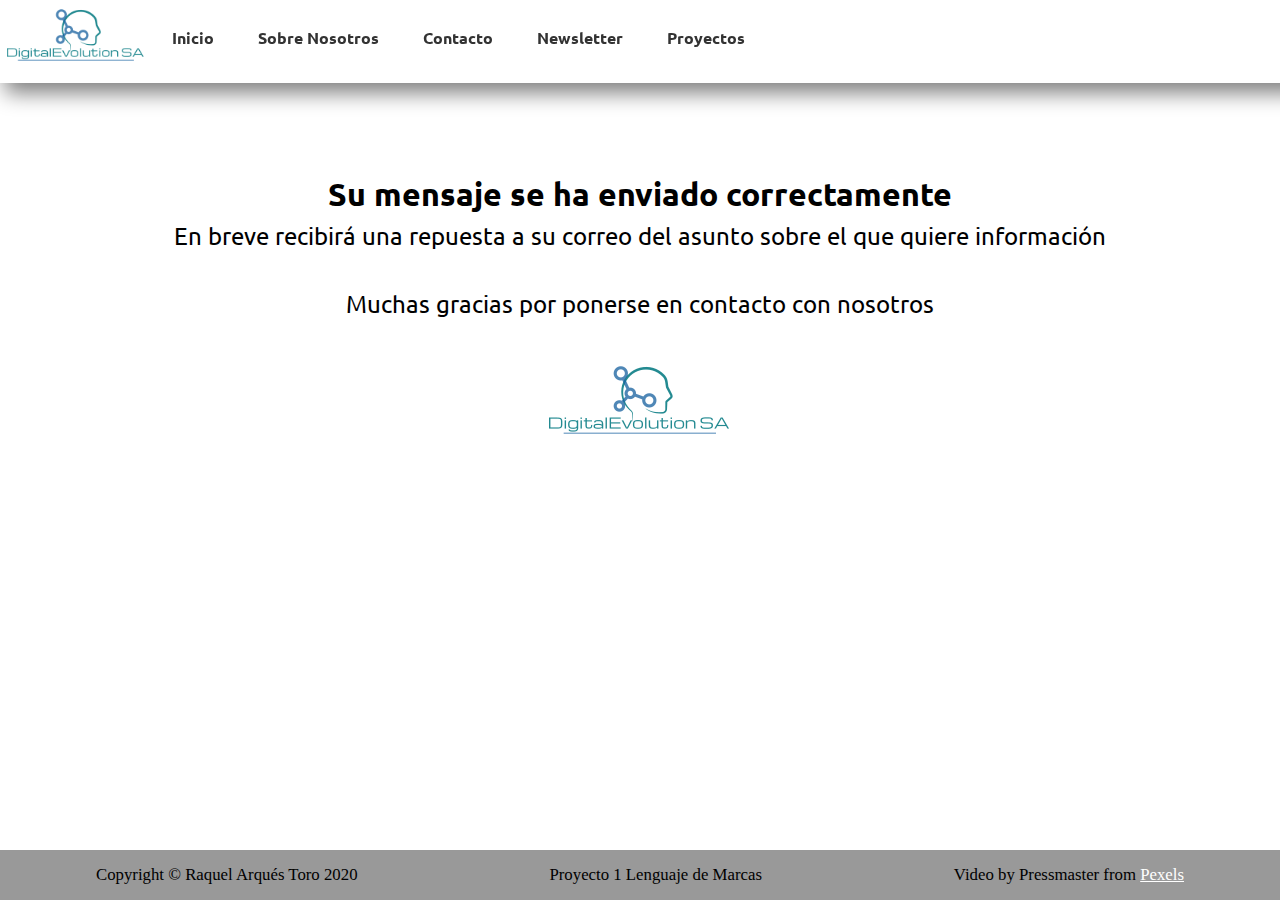
<file: confirmacion.html>
<!DOCTYPE html>
<html lang="es">

<head>
  <meta charset="UTF-8">
  <meta name="viewport" content="width=device-width, initial-scale=1.0">
  <link rel="stylesheet" href="css/estilo-confirmacion.css">
  <link href="https://fonts.googleapis.com/css2?family=Sansita+Swashed:wght@300&family=Ubuntu&display=swap"
    rel="stylesheet">
  <link rel="stylesheet" href="https://cdnjs.cloudflare.com/ajax/libs/font-awesome/5.15.1/css/all.min.css"
    integrity="sha512-+4zCK9k+qNFUR5X+cKL9EIR+ZOhtIloNl9GIKS57V1MyNsYpYcUrUeQc9vNfzsWfV28IaLL3i96P9sdNyeRssA=="
    crossorigin="anonymous" />
  <title>confirmacion</title>
</head>

<body>
  <div id="barra-navegacion" class="sombra">
    <a href="index.html"><img src="img/logo2.png" class="logo" alt=""> </a>
    <nav #navegacion>

      <ul>
        <li class="menu"><a href="index.html"></i>Inicio</a></li>
        <li class="menu"><a href="nosotros.html">Sobre Nosotros</a></li>
        <li class="menu"><a href="contacto.html">Contacto</a></li>
        <li class="menu"><a href="newsletter.html">Newsletter</a></li>
        <li class="menu"><a href="proyectos.html">Proyectos</a></li>
      </ul>
      <ul class="espacio">
        <li class="social"><a href="https://www.facebook.com/" target="_blank"><i class="fab fa-facebook"></i></a>
        </li>
        <li class="social"><a href="https://twitter.com/" target="_blank"><i class="fab fa-twitter"></i></a></li>
        <li class="social"><a href="https://www.youtube.com/?gl=ES&hl=es" target="_blank"><i
              class="fab fa-youtube"></i></a></li>
        <li class="social"><a href="https://www.instagram.com/" target="_blank"><i
              class="fab fa-instagram-square"></i></a></li>
      </ul>
    </nav>
  </div>
  <main id="confirmacion">
    <h1>Su mensaje se ha enviado correctamente</h1>
    <p>En breve recibirá una repuesta a su correo del asunto sobre el que quiere información</p>
    <p>Muchas gracias por ponerse en contacto con nosotros</p>
    <img src="img/logo2.png" alt="">
  </main>

  <footer id="sobre-nosotros">
    <p>Copyright &copy; Raquel Arqués Toro 2020</p>
    <p>Proyecto 1 Lenguaje de Marcas</p>
    <p>Video by Pressmaster from <a href="https://www.pexels.com/">Pexels</a></p>
  </footer>

</body>

</html>
</file>
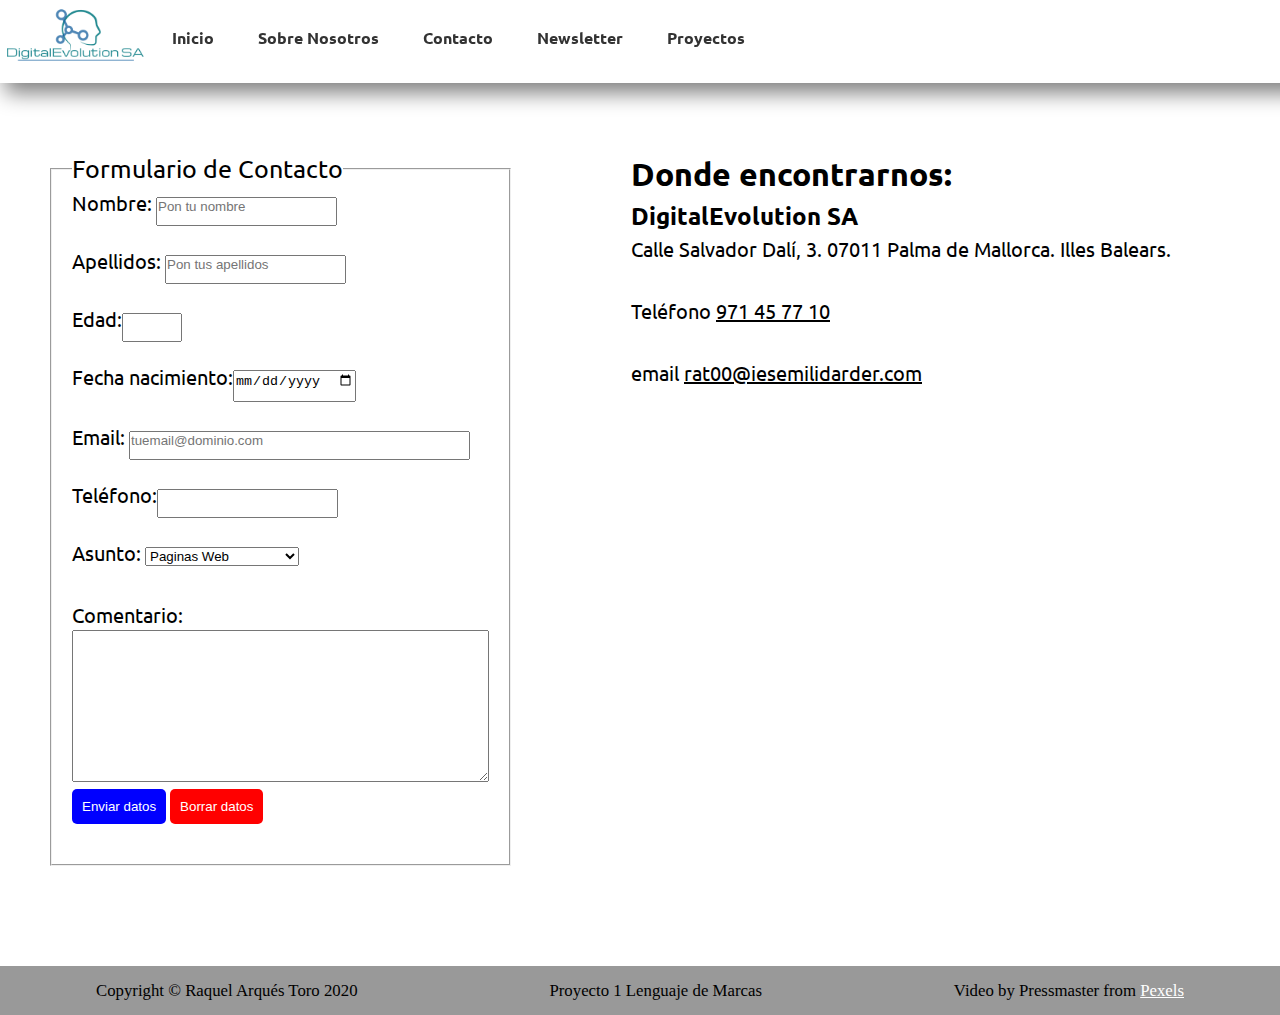
<file: contacto.html>
<!DOCTYPE html>
<html lang="es">

<head>
  <meta charset="UTF-8">
  <meta name="viewport" content="width=device-width, initial-scale=1.0">
  <link rel="stylesheet" href="css/estilo-contacto.css">
  <link rel="shortcut icon" href="images/logo4.png">
  <link href="https://fonts.googleapis.com/css2?family=Sansita+Swashed:wght@300&family=Ubuntu&display=swap"
    rel="stylesheet">
  <link rel="stylesheet" href="https://cdnjs.cloudflare.com/ajax/libs/font-awesome/5.15.1/css/all.min.css"
    integrity="sha512-+4zCK9k+qNFUR5X+cKL9EIR+ZOhtIloNl9GIKS57V1MyNsYpYcUrUeQc9vNfzsWfV28IaLL3i96P9sdNyeRssA=="
    crossorigin="anonymous" />
  <title>Contacto</title>
</head>

<body>
  <div id="barra-navegacion" class="sombra">
    <a href="index.html"><img src="img/logo2.png" class="logo" alt=""> </a>
    <nav #navegacion>

      <ul>
        <li class="menu"><a href="index.html"></i>Inicio</a></li>
        <li class="menu"><a href="nosotros.html">Sobre Nosotros</a></li>
        <li class="menu"><a href="contacto.html">Contacto</a></li>
        <li class="menu"><a href="newsletter.html">Newsletter</a></li>
        <li class="menu"><a href="proyectos.html">Proyectos</a></li>
      </ul>
      <ul class="espacio">
        <li class="social"><a href="https://www.facebook.com/" target="_blank"><i class="fab fa-facebook"></i></a>
        </li>
        <li class="social"><a href="https://twitter.com/" target="_blank"><i class="fab fa-twitter"></i></a></li>
        <li class="social"><a href="https://www.youtube.com/?gl=ES&hl=es" target="_blank"><i
              class="fab fa-youtube"></i></a></li>
        <li class="social"><a href="https://www.instagram.com/" target="_blank"><i
              class="fab fa-instagram-square"></i></a></li>
      </ul>
    </nav>
  </div>
  <main>
    <div>
      <form action="confirmacion.html" method="POST">
        <fieldset>
          <legend>Formulario de Contacto</legend>
          <label>Nombre:</label>
          <input type="text" name="nombre-cliente" placeholder="Pon tu nombre" />
<br>
          <label>Apellidos:</label>
          <input type="text" name="apellidos-cliente" placeholder="Pon tus apellidos" /><br />
          <label>Edad:</label><input type="number" name="Edad" min="18" max="100" maxlength="3"><br />
          <label>Fecha nacimiento:</label><input type="date" name="fecha-nacimiento"><br />

          <label>Email:</label>
          <input id="mail" type="email" name="email-cliente" size="40" placeholder="tuemail@dominio.com" required><br />

          <label>Teléfono:</label><input type="tel" name="telefono-cliente" maxlength="9"><br />
          <label>Asunto:</label>
          <select name="asunto">
            <option value="web">Paginas Web</option>
            <option value="red">Instalación Red</option>
            <option value="datos">Bases de datos</option>
            <option value="equipos">Reparación equipos</option>
            <option value="programas">Instalación programas</option>
            <option value="sistema">Limpieza del sistema</option>
            <option value="virus">Antivirus</option>
            <option value="Otros">Otros</option>
          </select>
          </p>

          <label>Comentario:</label><br />
          <textarea name="comentario" id=coment"" cols="50" rows="10"></textarea><br />
          <button id="botonEnviar" type="submit">Enviar datos</button>
          <button id="botonReset" type="reset">Borrar datos</button>
        </fieldset>
      </form>
    </div>
    <div id="donde">
      <h1>Donde encontrarnos:</h1>
      <h2>DigitalEvolution SA</h2>
      <p>Calle Salvador Dalí, 3. 07011 Palma de Mallorca. Illes Balears.</p>
      <p>Teléfono <a href="tel:+34971457710">971 45 77 10</a></p>
      <p>email <a href="mailto:rat00@iesemilidarder.com">rat00@iesemilidarder.com</a></p>
      <iframe
        src="https://www.google.com/maps/embed?pb=!1m18!1m12!1m3!1d3074.9047056783784!2d2.630620715645691!3d39.58429801376636!2m3!1f0!2f0!3f0!3m2!1i1024!2i768!4f13.1!3m3!1m2!1s0x129792897cb4adfd%3A0x2ae3087f5b4b21a2!2sIES%20Emili%20Darder!5e0!3m2!1ses!2ses!4v1604654600995!5m2!1ses!2ses"
        width="600" height="450" frameborder="0" style="border:0;" allowfullscreen="" aria-hidden="false"
        tabindex="0"></iframe>
    </div>
  </main>
  <footer>
    <p>Copyright &copy; Raquel Arqués Toro 2020</p>
    <p>Proyecto 1 Lenguaje de Marcas</p>
    <p>Video by Pressmaster from <a href="https://www.pexels.com/">Pexels</a></p>
</body>

</html>
</file>
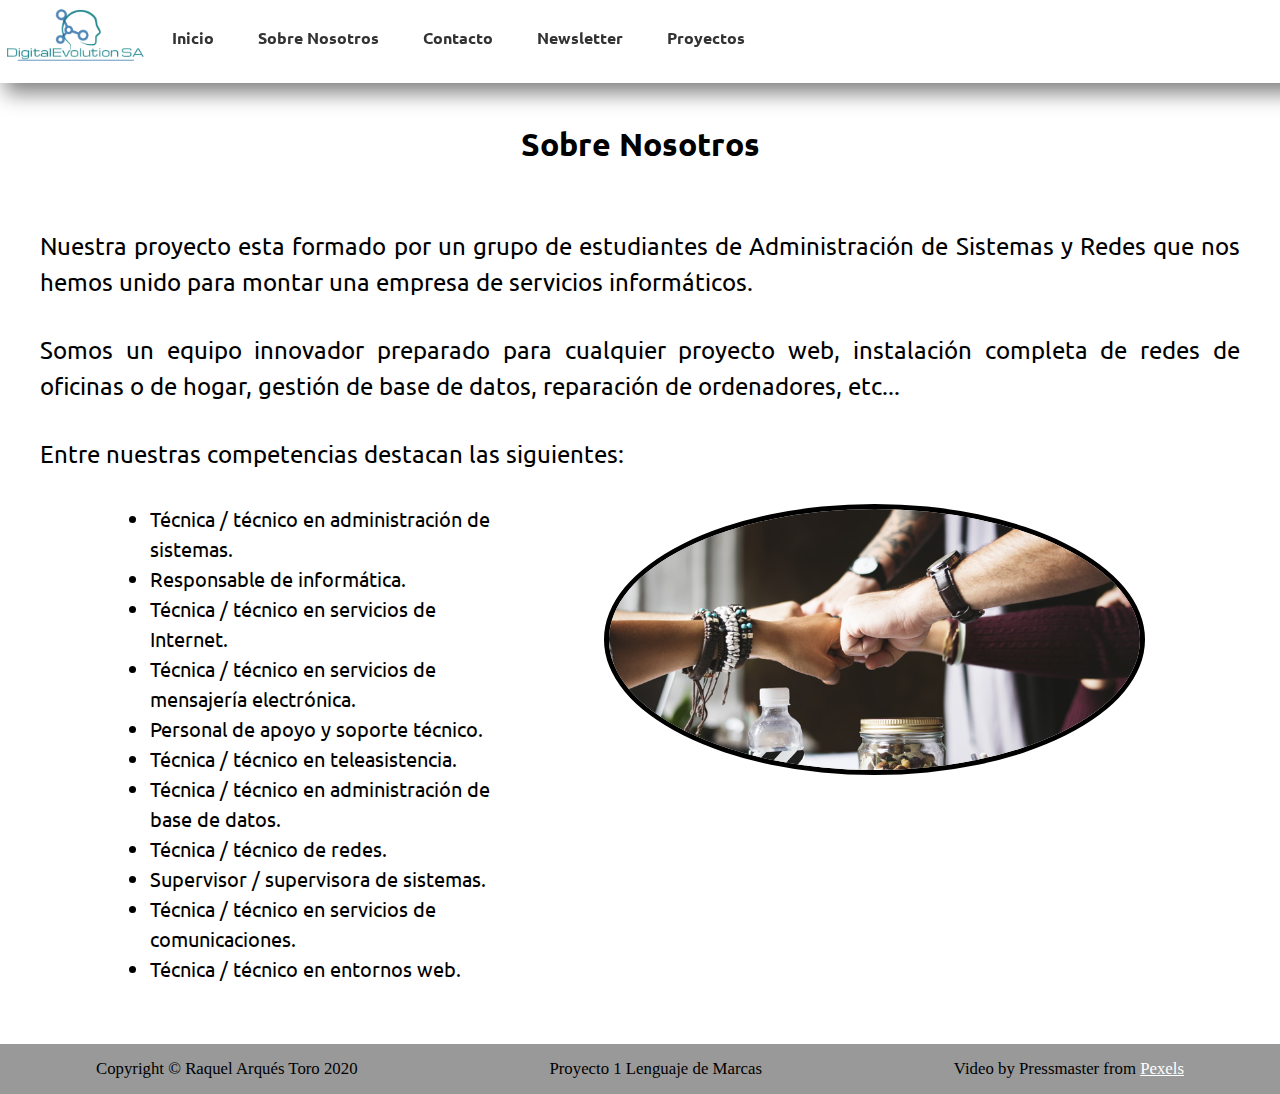
<file: nosotros.html>
<!DOCTYPE html>
<html lang="es">

<head>
  <meta charset="UTF-8">
  <meta name="viewport" content="width=device-width, initial-scale=1.0">
  <link rel="stylesheet" href="css/estilo-nosotros.css">
  <link rel="shortcut icon" href="images/logo4.png">
  <link href="https://fonts.googleapis.com/css2?family=Sansita+Swashed:wght@300&family=Ubuntu&display=swap"
    rel="stylesheet">
  <link rel="stylesheet" href="https://cdnjs.cloudflare.com/ajax/libs/font-awesome/5.15.1/css/all.min.css"
    integrity="sha512-+4zCK9k+qNFUR5X+cKL9EIR+ZOhtIloNl9GIKS57V1MyNsYpYcUrUeQc9vNfzsWfV28IaLL3i96P9sdNyeRssA=="
    crossorigin="anonymous" />
  <title>Nosotros</title>
</head>

<body>
  <div id="barra-navegacion" class="sombra">
    <a href="index.html"><img src="img/logo2.png" class="logo" alt=""> </a>
    <nav #navegacion>

      <ul>
        <li class="menu"><a href="index.html"></i>Inicio</a></li>
        <li class="menu"><a href="nosotros.html">Sobre Nosotros</a></li>
        <li class="menu"><a href="contacto.html">Contacto</a></li>
        <li class="menu"><a href="newsletter.html">Newsletter</a></li>
        <li class="menu"><a href="proyectos.html">Proyectos</a></li>
      </ul>
      <ul class="espacio">
        <li class="social"><a href="https://www.facebook.com/" target="_blank"><i class="fab fa-facebook"></i></a>
        </li>
        <li class="social"><a href="https://twitter.com/" target="_blank"><i class="fab fa-twitter"></i></a></li>
        <li class="social"><a href="https://www.youtube.com/?gl=ES&hl=es" target="_blank"><i
              class="fab fa-youtube"></i></a></li>
        <li class="social"><a href="https://www.instagram.com/" target="_blank"><i
              class="fab fa-instagram-square"></i></a></li>
      </ul>
    </nav>
  </div>
  <main id="nosotros">
    <h1>Sobre Nosotros</h1>
    <p>Nuestra proyecto esta formado por un grupo de estudiantes de Administración de Sistemas y Redes que nos hemos
      unido para montar una empresa
      de servicios informáticos.</p>
    <p>Somos un equipo innovador preparado para cualquier proyecto web, instalación completa de redes de oficinas o de
      hogar, gestión de base de datos, reparación de ordenadores, etc...</p>
    <p>Entre nuestras competencias destacan las siguientes:</p>
    <div class="nosotros">
      <div>
        <ul>
          <li>Técnica / técnico en administración de sistemas.</li>
          <li> Responsable de informática.</li>
          <li> Técnica / técnico en servicios de Internet.</li>
          <li>Técnica / técnico en servicios de mensajería electrónica.</li>
          <li> Personal de apoyo y soporte técnico.</li>
          <li> Técnica / técnico en teleasistencia.</li>
          <li> Técnica / técnico en administración de base de datos.</li>
          <li> Técnica / técnico de redes.</li>
          <li> Supervisor / supervisora de sistemas.</li>
          <li> Técnica / técnico en servicios de comunicaciones.</li>
          <li>Técnica / técnico en entornos web.</li>
        </ul>
      </div>
      <div>
        <img src="img/nosotros.jpg" alt="">
      </div>
    </div>
  </main>

  <footer id="sobre-nosotros">
    <p>Copyright &copy; Raquel Arqués Toro 2020</p>
    <p>Proyecto 1 Lenguaje de Marcas</p>
    <p>Video by Pressmaster from <a href="https://www.pexels.com/">Pexels</a></p>
  </footer>

</body>

</html>
</file>
<file: css/estilo-confirmacion.css>
* {
  box-sizing: border-box;
  margin: 0;
  padding: 0;
}
body {
  margin: 0;
  font-size: 1rem;
  line-height: 1.5;
  overflow-x: hidden;
}

ul {
  margin: 0;
}

.header {
  height: 100vh;
  display: flex;
  color: #fff;
}

#barra-navegacion {
  display: flex;
}

.header-video {
  position: absolute;
  top: 0;
  left: 0;
  width: 100%;
  height: 100vh;
  overflow: hidden;
}
.header-video {
  min-width: 100%;
  min-height: 100%;
}

.header-overlay {
  height: 100vh;
  width: 100vw;
  position: absolute;
  top: 0;
  left: 0;
  background: #303952;
  z-index: 1;
  opacity: 0.65;
}
.header-content {
  z-index: 2;
}

.btn {
  background: #c44569;
  color: #fff;
  font-size: 1.2rem;
  padding: 1rem 2rem;
  text-decoration: none;
}

.logo {
  height: 76px;
}

nav {
  display: flex;
  align-items: center;
  background-color: rgba(255, 255, 255, 0.6);
  width: 100vw;
  height: 76px;
}

nav ul li {
  display: inline-block;
  list-style: none;
  margin: 0px 20px;
}
nav ul li a {
  font-family: "Ubuntu";
  text-decoration: none;
  color: #333;
  font-weight: bold;
}

.espacio {
  padding-left: 290px;
}

.social {
  font-size: 2rem;
}

.social:hover {
  font-size: 2.5rem;
}

.fa-facebook {
  color: blue;
}
.fa-twitter {
  color: cornflowerblue;
}
.fa-youtube {
  color: crimson;
}
.fa-instagram-square {
  color: rgb(255, 81, 0);
}
.menu:hover {
  border-bottom: dotted 2px #232d60;
}

main {
  display: block;
  margin-bottom: 100px;
  text-align: center;
  
}

main h1{margin-top: 170px;
font-family: 'ubuntu';
}

.header-content h1 {
  text-align: center;
  margin-right: 160px;
  font-size: 50px;
  margin-bottom: 0;
  font-family: "ubuntu";
}

main p {
  font-size: 1.5rem;
  display: block;
  padding-bottom: 2rem;
}

main img {
  text-align: center;
}
main #fotos {
  padding-left: 40px;
  margin-top: 20px;
  display: flex;
}

main img:hover {
  filter: grayscale(100%);
}
main p {
  font-family: "ubuntu";
}

main a {
  font-family: "Ubuntu";
  color: white;
}

footer {
  background: rgba(0, 0, 0, 0.4);
  width: 100%;
  height: 50px;
  position: absolute;
  bottom: 0;
  display: flex;
  justify-content: space-around;
  align-items: center;
}

footer p {
  font-size: 1.05rem;
}

footer a {
  color: white;
}

.sombra {
  box-shadow: 5px 10px 20px grey;
  position: fixed;
  z-index: 1000;
  top: 0;
  background-color: rgba(255, 255, 255, 0.8);
  margin-bottom: 100px;
}

#nosotros h1 {
  margin-top: 100px;
  margin-bottom: 60px;

  text-align: center;
  font-family: "ubuntu";
}

#nosotros p {
  margin: 0 40px;
  text-align: justify;
}

#nosotros img {
  width: 80%;
}

#nosotros ul {
  font-family: "ubuntu";
  font-size: 20px;
  margin: 0 90px 0px 150px;
}
.nosotros {
  display: flex;
}

fieldset {
  width: 50%;
  margin-left: 50px;
}

fieldset legend {
  font-size: 25px;
  font-family: "ubuntu";
}

label {
  font-size: 20px;
  font-family: "ubuntu";
}
input {
  padding-bottom: 10px;
  margin-bottom: 20px;
}

@media (max-width: 960px) {
  nav{
    height: auto;
  }
  
    nav ul li {
      display: block;
    }
  
    .espacio{position: absolute; left: 0; top: 120px;}
  }
</file>
<file: css/estilo-contacto.css>
@import url("https://fonts.googleapis.com/css2?family=Sansita:ital@1&display=swap");
* {
  box-sizing: border-box;
  margin: 0;
  padding: 0;
}
body {
  margin: 0;
  font-size: 1rem;
  line-height: 1.5;
  overflow-x: hidden;
}

ul {
  margin: 0;
}

.header {
  height: 100vh;
  display: flex;
  color: #fff;
}

#barra-navegacion {
  display: flex;
}

.header-video {
  position: absolute;
  top: 0;
  left: 0;
  width: 100%;
  height: 100vh;
  overflow: hidden;
}
.header-video {
  min-width: 100%;
  min-height: 100%;
}

.header-overlay {
  height: 100vh;
  width: 100vw;
  position: absolute;
  top: 0;
  left: 0;
  background: #303952;
  z-index: 1;
  opacity: 0.65;
}
.header-content {
  z-index: 2;
}

.btn {
  background: #c44569;
  color: #fff;
  font-size: 1.2rem;
  padding: 1rem 2rem;
  text-decoration: none;
}

.logo {
  height: 76px;
}

nav {
  display: flex;
  align-items: center;
  background-color: rgba(255, 255, 255, 0.6);
  width: 100vw;
  height: 76px;
  flex-flow:row wrap;
}

nav ul li {
  display: inline-block;
  list-style: none;
  margin: 0px 20px;
}
nav ul li a {
  font-family: "Ubuntu";
  text-decoration: none;
  color: #333;
  font-weight: bold;
}

.espacio {
  padding-left: 290px;
}

.social {
  font-size: 2rem;
}

.social:hover {
  font-size: 2.5rem;
}

.fa-facebook {
  color: blue;
}
.fa-twitter {
  color: cornflowerblue;
}
.fa-youtube {
  color: crimson;
}
.fa-instagram-square {
  color: rgb(255, 81, 0);
}
.menu:hover {
  border-bottom: dotted 2px #232d60;
}

main {
  display: flex;
  margin-top: 150px;
  min-height: calc(100vh - 76px - 50px);
  flex-wrap: wrap;

}

main form fieldset {
  padding-left: 20px;
  padding-right: 20px;
  margin-right: 50px;
  padding-bottom: 40px;
  margin-bottom: 100px;
}
.header-content h1 {
  text-align: center;
  margin-right: 140px;
  font-size: 50px;
  margin-bottom: 0;
  font-family: "sansita", sans-serif;
}

main p {
  font-size: 1.5rem;
  display: block;
  padding-bottom: 2rem;
}



main p {
  font-family: "ubuntu";
}

main a {
  font-family: "Ubuntu";
  color: white;
}

footer {
  background: rgba(0, 0, 0, 0.4);
  width: 100%;
  height: 50px;
  display: flex;
  justify-content: space-around;
  align-items: center;
}

footer p {
  font-size: 1.05rem;
}

footer a {
  color: white;
}

.sombra {
  box-shadow: 5px 10px 20px grey;
  position: fixed;
  z-index: 1000;
  top: 0;
  background-color: rgba(255, 255, 255, 0.8);
  margin-bottom: 100px;
}

#nosotros h1 {
  margin-top: 100px;
  margin-bottom: 60px;

  text-align: center;
  font-family: "ubuntu";
}

#nosotros p {
  margin: 0 40px;
  text-align: justify;
}

#nosotros img {
  width: 80%;
}

#nosotros ul {
  font-family: "ubuntu";
  font-size: 20px;
  margin: 0 90px 0px 150px;
}
.nosotros {
  display: flex;
}

fieldset {
  width: 50%;
  margin-left: 50px;
}

fieldset legend {
  font-size: 25px;
  font-family: "ubuntu";
}

label {
  font-size: 20px;
  font-family: "ubuntu";
}
#donde {
  font-family: "ubuntu";
  margin-left: 70px;
}
#donde p {
  font-size: 20px;
}

#donde a {
  font-family: "ubuntu";
  color: black;
}
input {
  padding-bottom: 10px;
  margin-bottom: 20px;
}

#botonEnviar {
  background-color: blue;
  color: white;
  padding: 10px;
  border-radius: 5px;
  border: 0;
}

#botonReset {
  background-color: red;
  color: white;
  padding: 10px;
  border-radius: 5px;
  border: 0;
}

@media (max-width: 1000px) {
  .espacio {
    padding-left: 0;
  }
  nav{
    height: 95px;
  }
#donde{
  width: 50%;
}

iframe{
  width: 400px;
}
  
}

@media (max-width: 650px) {
  main img {
    width: 50%;
    padding: 0;
    display: flex;
    flex-direction: row;
  }

  main p {
    margin-right: 200px;
  }

  footer{
  display: block;
    height: auto;
  }
nav{
  height: auto;
}

  nav ul li {
    display: block;
    margin-left:0;
  }

  .espacio{position: absolute; left: 0; top: 120px;}

  fieldset {
    width: 50%;
    margin-left: 30px;
  }
  main form fieldset {
    padding-left: 20px;
    padding-right: 5px;
   padding-bottom: 40px;
    margin-bottom: 100px;
  }
  #mail{
    width: 200px;
  }
  main p{
    width: 110%;
  }
  textarea {
width: 300px;
  }
  iframe{
    width: 300px;
  }
}
</file>
<file: css/estilo-nosotros.css>
* {
  box-sizing: border-box;
  margin: 0;
  padding: 0;
}
body {
  margin: 0;
  font-size: 1rem;
  line-height: 1.5;
  overflow-x: hidden;
}

ul {
  margin: 0;
}

.header {
  height: 100vh;
  display: flex;
  color: #fff;
}

#barra-navegacion {
  display: flex;
}

.logo {
  height: 76px;
}

nav {
  display: flex;
  align-items: center;
  background-color: rgba(255, 255, 255, 0.6);
  width: 100vw;
  height: 76px;
  flex-flow:row wrap;
}

nav ul li {
  display: inline-block;
  list-style: none;
  margin: 0px 20px;
}
nav ul li a {
  font-family: "Ubuntu";
  text-decoration: none;
  color: #333;
  font-weight: bold;
}

.espacio {
  padding-left: 290px;
}

.social {
  font-size: 2rem;
}

.social:hover {
  font-size: 2.5rem;
}

.fa-facebook {
  color: blue;
}
.fa-twitter {
  color: cornflowerblue;
}
.fa-youtube {
  color: crimson;
}
.fa-instagram-square {
  color: rgb(255, 81, 0);
}
.menu:hover {
  border-bottom: dotted 2px #232d60;
}

main {
  margin-top: 60px;
  margin-bottom: 60px;
}

main p {
  font-size: 1.5rem;
  display: block;
  padding-bottom: 2rem;
}

main img {
  border: 5px solid black;
  border-radius: 100%;
}
main #fotos {
  padding-left: 40px;
  margin-top: 20px;
  display: flex;
}

main img:hover {
  filter: grayscale(100%);
}
main p {
  font-family: "ubuntu";
}

main a {
  font-family: "Ubuntu";
  color: white;
}

footer {
  background: rgba(0, 0, 0, 0.4);
  width: 100%;
  height: 50px;
  display: flex;
  justify-content: space-around;
  align-items: center;
}

footer p {
  font-size: 1.05rem;
}

footer a {
  color: white;
}

.sombra {
  box-shadow: 5px 10px 20px grey;
  position: fixed;
  z-index: 1000;
  top: 0;
  background-color: rgba(255, 255, 255, 0.8);
  margin-bottom: 100px;
}

#nosotros h1 {
  margin-top: 120px;
  margin-bottom: 60px;

  text-align: center;
  font-family: "ubuntu";
}

#nosotros p {
  margin: 0 40px;
  text-align: justify;
}

#nosotros img {
  width: 80%;
}

#nosotros ul {
  font-family: "ubuntu";
  font-size: 20px;
  margin: 0 90px 0px 150px;
}
.nosotros {
  display: flex;
 
  
}



fieldset {
  width: 50%;
  margin-left: 50px;
}

fieldset legend {
  font-size: 25px;
  font-family: "ubuntu";
}

label {
  font-size: 20px;
  font-family: "ubuntu";
}
input {
  padding-bottom: 10px;
  margin-bottom: 20px;
}

@media (max-width: 1000px) {
  .espacio{ padding-left: 0;
   }
   nav{height: 90px;}
   .nosotros {
     flex-direction: column-reverse;
     flex-flow:row wrap;
  }
  .nosotros img{
    margin-left: 50px;
  }
}

#nosotros {
  min-height: calc(100vh - 76vh - 50px);
}
@media (max-width: 650px) {
  main{
    padding-top: 3px;
  }
  main img {
    width: 50%;
    padding: 0;
    display: flex;
    flex-direction: row;
  }

  main p {
    margin-right: 200px;
   
  }
footer{
  flex-wrap: wrap;
  height: auto;
}

 
nav{
  height: auto;
}

  nav ul li {
    display: block;
    margin-left:0;
  }

  .espacio{position: absolute; left: 0; top: 120px;}


}
</file>
